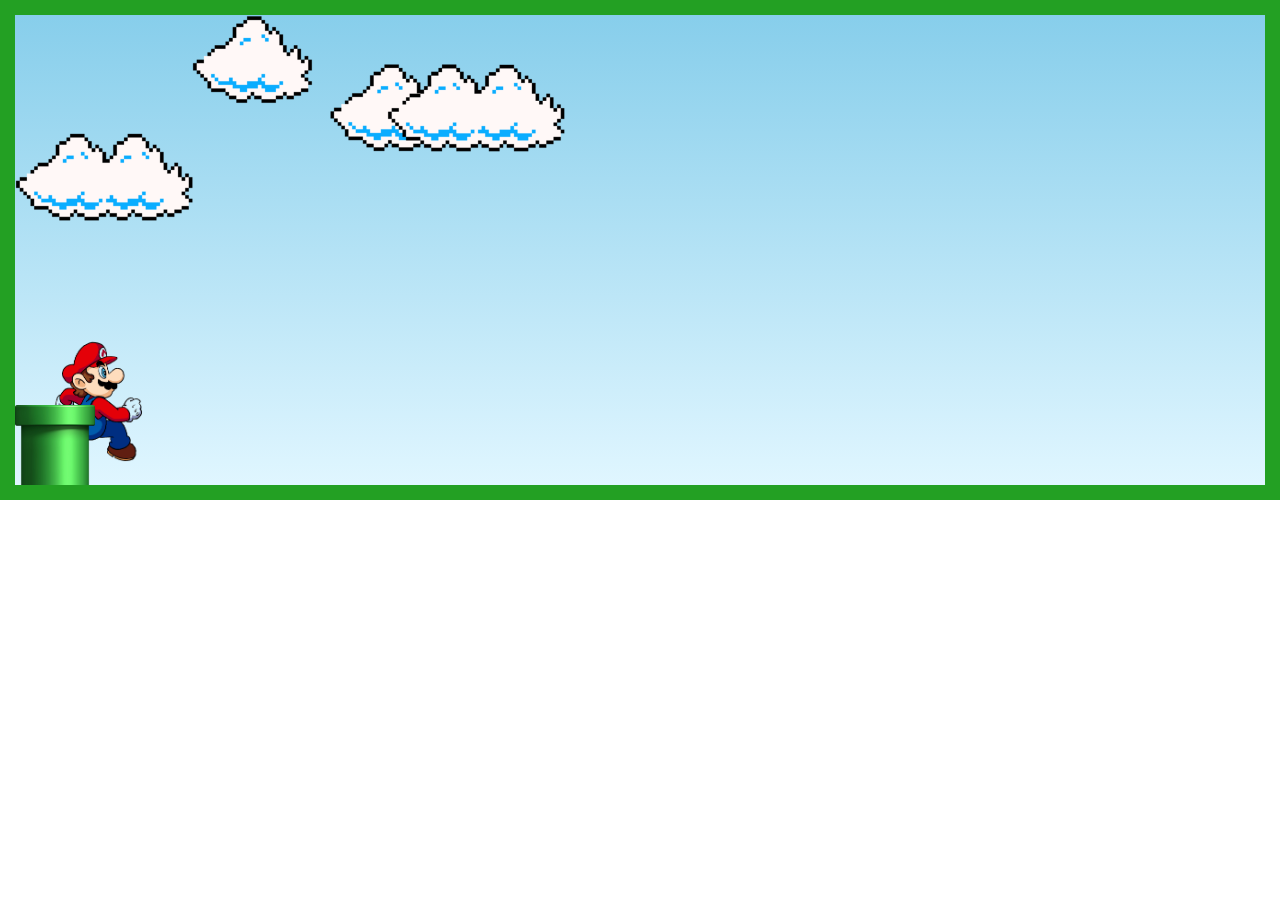
<file: marioJumper/index.html>
<!DOCTYPE html>
<html lang="en">
<head>
    <meta charset="UTF-8">
    <meta http-equiv="X-UA-Compatible" content="IE=edge">
    <meta name="viewport" content="width=device-width, initial-scale=1.0">
    <link rel="stylesheet" href="./css/style.css">
    <title>Mario Jumper</title>
</head>
<body>
    <div class="game-board">
        <img src="images/clouds.png" class="clouds">
        <img src="images/mario.gif" class="mario">
        <img src="images/pipe.webp" class="pipe">

    </div>
    
    <script src="./js/script.js"></script>
</body>
</html>
</file>
<file: marioJumper/css/style.css>
*{
    margin: 0;
    padding: 0;
    box-sizing: border-box;
}

.game-board{
    width: 100%;
    height: 500px;
    border: 15px solid rgb(35, 160,35);
    margin : 0 auto;
    position: relative;
    overflow: hidden;
    background: linear-gradient(#87ceeb, #e0f6ff);
}
.pipe{
    position: absolute;
    width: 80px;
    bottom: 0;
    animation: pipe-animation 2s infinite linear;
}

.mario {
    position: absolute;
    width: 150px;
    bottom: 0;

}

.jump{
    animation: jump 500ms ease-out
}

.game-over{
    position: absolute;
    top: 0;
    left: 0;
    width: 100;
    height: 100%;
    background: rgba(0,0,0,0.5);
    display: flex;
    justify-content: center;
    align-items: center;
    z-index: 1;
}

.clouds{
    position:absolute;
    width:550px;
    animation: clouds-animation 20s infinite linear;
}

@keyframes pipe-animation{
    from{
        rigth: -80px;
    }
    to{
        rigth: 100%;
    }
}

@keyframes jump{
    0%{
        bottom: 0;
    }
    50%{
        bottom: 100px;
    }
    100%{
        bottom: 0;
    }
}

@keyframes clouds-animation{
    from{
        right:-550px;
    }to{
        right:100%
    }

}
</file>
